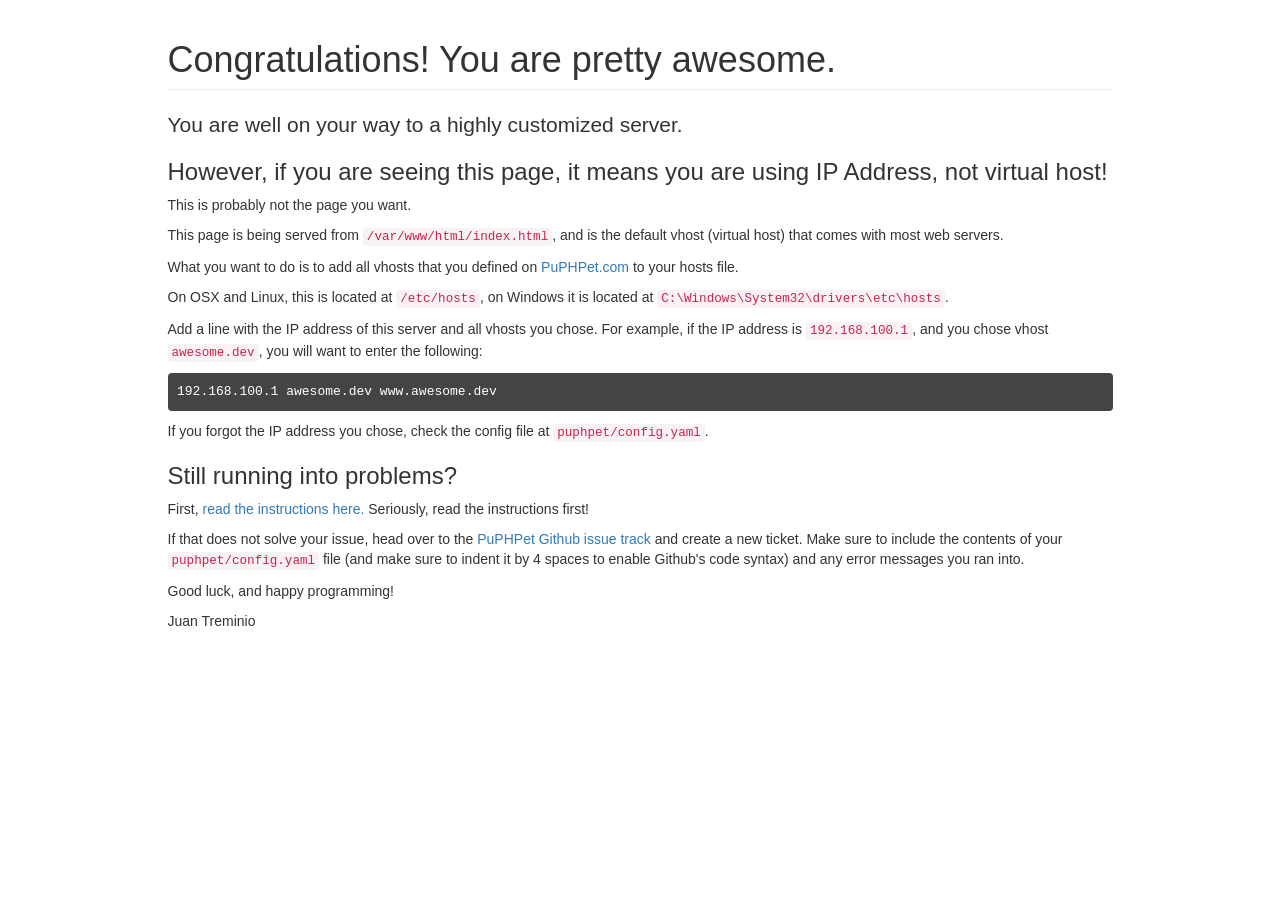
<file: src/html/index.html>
<!DOCTYPE html>
<html lang="en">
<head>
    <meta http-equiv="content-type" content="text/html; charset=UTF-8" />
    <meta charset="utf-8" />
    <title>Webserver Landing Page</title>
    <meta name="generator" content="PuPHPet.com" />
    <meta name="viewport" content="width=device-width, initial-scale=1, maximum-scale=1" />
    <link href="//netdna.bootstrapcdn.com/bootstrap/3.3.2/css/bootstrap.min.css" rel="stylesheet" />
    <style type="text/css">pre { background: #444; color:#fff; border-style: none; }</style>
    <!--[if lt IE 9]><script src="//html5shim.googlecode.com/svn/trunk/html5.js?"></script><![endif]-->
</head>
<body>
<div class="container">
    <div class="row">
        <div class="col-md-12">
            <div class="row">
                <div class="col-md-1"></div>
                <div class="col-md-10">
                    <h1 class="page-header">Congratulations! You are pretty awesome.</h1>

                    <p class="lead">You are well on your way to a highly customized server.</p>

                    <h3>However, if you are seeing this page, it means you are using IP Address, not virtual host!</h3>

                    <p>This is probably not the page you want.</p>

                    <p>
                        This page is being served from <code>/var/www/html/index.html</code>, and is the default
                        vhost (virtual host) that comes with most web servers.
                    </p>

                    <p>
                        What you want to do is to add all vhosts that you defined on
                        <a href="https://puphpet.com" target="_blank">PuPHPet.com</a> to your hosts file.
                    </p>

                    <p>
                        On OSX and Linux, this is located at <code>/etc/hosts</code>, on Windows it is located at
                        <code>C:\Windows\System32\drivers\etc\hosts</code>.
                    </p>

                    <p>
                        Add a line with the IP address of this server and all vhosts you chose. For example, if the
                        IP address is <code>192.168.100.1</code>, and you chose vhost <code>awesome.dev</code>,
                        you will want to enter the following:
                    </p>

                    <pre>192.168.100.1 awesome.dev www.awesome.dev</pre>

                    <p>
                        If you forgot the IP address you chose, check the config file at
                        <code>puphpet/config.yaml</code>.
                    </p>

                    <h3>Still running into problems?</h3>

                    <p>
                        First, <a href="https://github.com/puphpet/puphpet/blob/master/archive/puphpet/shell/ascii-art/important-notices.txt"
                                  target="_blank">read the instructions here.</a>
                        Seriously, read the instructions first!
                    </p>

                    <p>
                        If that does not solve your issue, head over to the
                        <a href="https://github.com/puphpet/puphpet/issues" target="_blank">PuPHPet Github issue track</a>
                        and create a new ticket. Make sure to include the contents of your
                        <code>puphpet/config.yaml</code> file (and make sure to indent it by 4 spaces to enable
                        Github's code syntax) and any error messages you ran into.
                    </p>

                    <p>Good luck, and happy programming!</p>

                    <p>Juan Treminio</p>
                </div>
            </div>
        </div>
    </div>
</div>
</body>
</html>
</file>
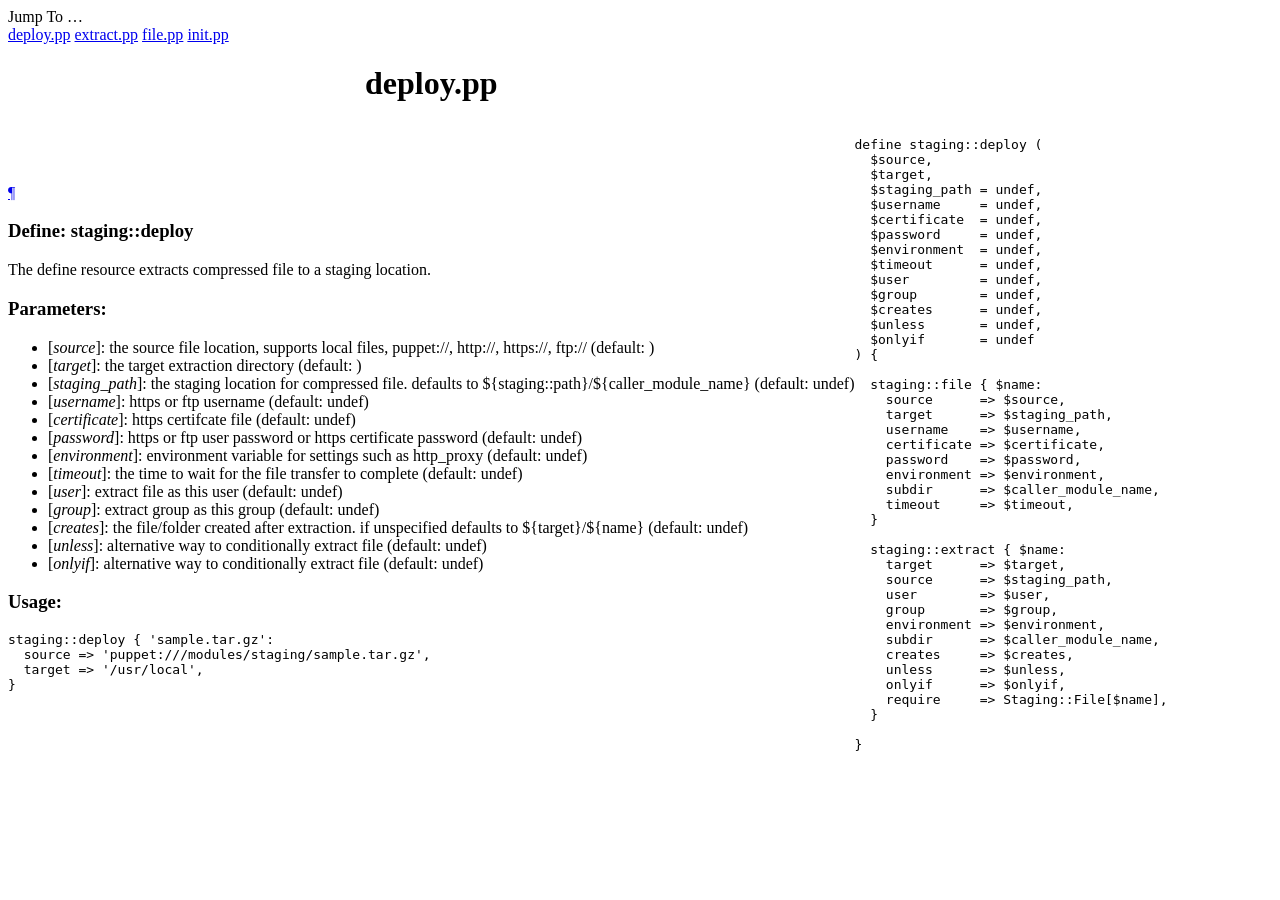
<file: puphpet/puppet/modules/staging/docs/deploy.html>
<!DOCTYPE html>
<html>
<head>
  <meta http-equiv="content-type" content="text/html;charset=utf-8">
  <title>deploy.pp</title>
  <link rel="stylesheet" href="http://jashkenas.github.com/docco/resources/docco.css">
</head>
<body>
<div id='container'>
  <div id="background"></div>
  <div id="jump_to">
    Jump To &hellip;
    <div id="jump_wrapper">
      <div id="jump_page">
          <a class="source" href="deploy.html">deploy.pp</a>
          <a class="source" href="extract.html">extract.pp</a>
          <a class="source" href="file.html">file.pp</a>
          <a class="source" href="init.html">init.pp</a>
      </div>
    </div>
  </div>
  <table cellspacing=0 cellpadding=0>
  <thead>
    <tr>
      <th class=docs><h1>deploy.pp</h1></th>
      <th class=code></th>
    </tr>
  </thead>
  <tbody>
    <tr id='section-Define:_staging::deploy'>
      <td class=docs>
        <div class="pilwrap">
          <a class="pilcrow" href="#section-Define:_staging::deploy">&#182;</a>
        </div>
        <h3>Define: staging::deploy</h3>

<p>The define resource extracts compressed file to a staging location.</p>

<h3>Parameters:</h3>

<ul>
<li>[<em>source</em>]:  the source file location, supports local files, puppet://, http://, https://, ftp:// (default: )</li>
<li>[<em>target</em>]:  the target extraction directory (default: )</li>
<li>[<em>staging_path</em>]:  the staging location for compressed file. defaults to ${staging::path}/${caller_module_name} (default: undef)</li>
<li>[<em>username</em>]:  https or ftp username (default: undef)</li>
<li>[<em>certificate</em>]:  https certifcate file (default: undef)</li>
<li>[<em>password</em>]:  https or ftp user password or https certificate password (default: undef)</li>
<li>[<em>environment</em>]:  environment variable for settings such as http_proxy (default: undef)</li>
<li>[<em>timeout</em>]:  the time to wait for the file transfer to complete (default: undef)</li>
<li>[<em>user</em>]:  extract file as this user (default: undef)</li>
<li>[<em>group</em>]:  extract group as this group (default: undef)</li>
<li>[<em>creates</em>]:  the file/folder created after extraction. if unspecified defaults to ${target}/${name} (default: undef)</li>
<li>[<em>unless</em>]:  alternative way to conditionally extract file (default: undef)</li>
<li>[<em>onlyif</em>]:  alternative way to conditionally extract file (default: undef)</li>
</ul>


<h3>Usage:</h3>

<pre><code>staging::deploy { 'sample.tar.gz':
  source =&gt; 'puppet:///modules/staging/sample.tar.gz',
  target =&gt; '/usr/local',
}
</code></pre>

      </td>
      <td class=code>
        <div class='highlight'><pre><span class="n">define</span> <span class="n">staging</span><span class="o">::</span><span class="n">deploy</span> <span class="p">(</span>
  <span class="vg">$source</span><span class="p">,</span>               
  <span class="vg">$target</span><span class="p">,</span>               
  <span class="vg">$staging_path</span> <span class="o">=</span> <span class="k">undef</span><span class="p">,</span> 
  <span class="vg">$username</span>     <span class="o">=</span> <span class="k">undef</span><span class="p">,</span> 
  <span class="vg">$certificate</span>  <span class="o">=</span> <span class="k">undef</span><span class="p">,</span> 
  <span class="vg">$password</span>     <span class="o">=</span> <span class="k">undef</span><span class="p">,</span> 
  <span class="vg">$environment</span>  <span class="o">=</span> <span class="k">undef</span><span class="p">,</span> 
  <span class="vg">$timeout</span>      <span class="o">=</span> <span class="k">undef</span><span class="p">,</span> 
  <span class="vg">$user</span>         <span class="o">=</span> <span class="k">undef</span><span class="p">,</span> 
  <span class="vg">$group</span>        <span class="o">=</span> <span class="k">undef</span><span class="p">,</span> 
  <span class="vg">$creates</span>      <span class="o">=</span> <span class="k">undef</span><span class="p">,</span> 
  <span class="vg">$unless</span>       <span class="o">=</span> <span class="k">undef</span><span class="p">,</span> 
  <span class="vg">$onlyif</span>       <span class="o">=</span> <span class="k">undef</span>  
<span class="p">)</span> <span class="p">{</span>

  <span class="n">staging</span><span class="o">::</span><span class="n">file</span> <span class="p">{</span> <span class="vg">$name</span><span class="p">:</span>
    <span class="n">source</span>      <span class="o">=&gt;</span> <span class="vg">$source</span><span class="p">,</span>
    <span class="n">target</span>      <span class="o">=&gt;</span> <span class="vg">$staging_path</span><span class="p">,</span>
    <span class="n">username</span>    <span class="o">=&gt;</span> <span class="vg">$username</span><span class="p">,</span>
    <span class="n">certificate</span> <span class="o">=&gt;</span> <span class="vg">$certificate</span><span class="p">,</span>
    <span class="n">password</span>    <span class="o">=&gt;</span> <span class="vg">$password</span><span class="p">,</span>
    <span class="n">environment</span> <span class="o">=&gt;</span> <span class="vg">$environment</span><span class="p">,</span>
    <span class="n">subdir</span>      <span class="o">=&gt;</span> <span class="vg">$caller_module_name</span><span class="p">,</span>
    <span class="n">timeout</span>     <span class="o">=&gt;</span> <span class="vg">$timeout</span><span class="p">,</span>
  <span class="p">}</span>

  <span class="n">staging</span><span class="o">::</span><span class="n">extract</span> <span class="p">{</span> <span class="vg">$name</span><span class="p">:</span>
    <span class="n">target</span>      <span class="o">=&gt;</span> <span class="vg">$target</span><span class="p">,</span>
    <span class="n">source</span>      <span class="o">=&gt;</span> <span class="vg">$staging_path</span><span class="p">,</span>
    <span class="n">user</span>        <span class="o">=&gt;</span> <span class="vg">$user</span><span class="p">,</span>
    <span class="n">group</span>       <span class="o">=&gt;</span> <span class="vg">$group</span><span class="p">,</span>
    <span class="n">environment</span> <span class="o">=&gt;</span> <span class="vg">$environment</span><span class="p">,</span>
    <span class="n">subdir</span>      <span class="o">=&gt;</span> <span class="vg">$caller_module_name</span><span class="p">,</span>
    <span class="n">creates</span>     <span class="o">=&gt;</span> <span class="vg">$creates</span><span class="p">,</span>
    <span class="k">unless</span>      <span class="o">=&gt;</span> <span class="vg">$unless</span><span class="p">,</span>
    <span class="n">onlyif</span>      <span class="o">=&gt;</span> <span class="vg">$onlyif</span><span class="p">,</span>
    <span class="nb">require</span>     <span class="o">=&gt;</span> <span class="no">Staging</span><span class="o">::</span><span class="no">File</span><span class="o">[</span><span class="vg">$name</span><span class="o">]</span><span class="p">,</span>
  <span class="p">}</span>

<span class="p">}</span></pre></div>
      </td>
    </tr>
  </table>
</div>
</body>
</file>
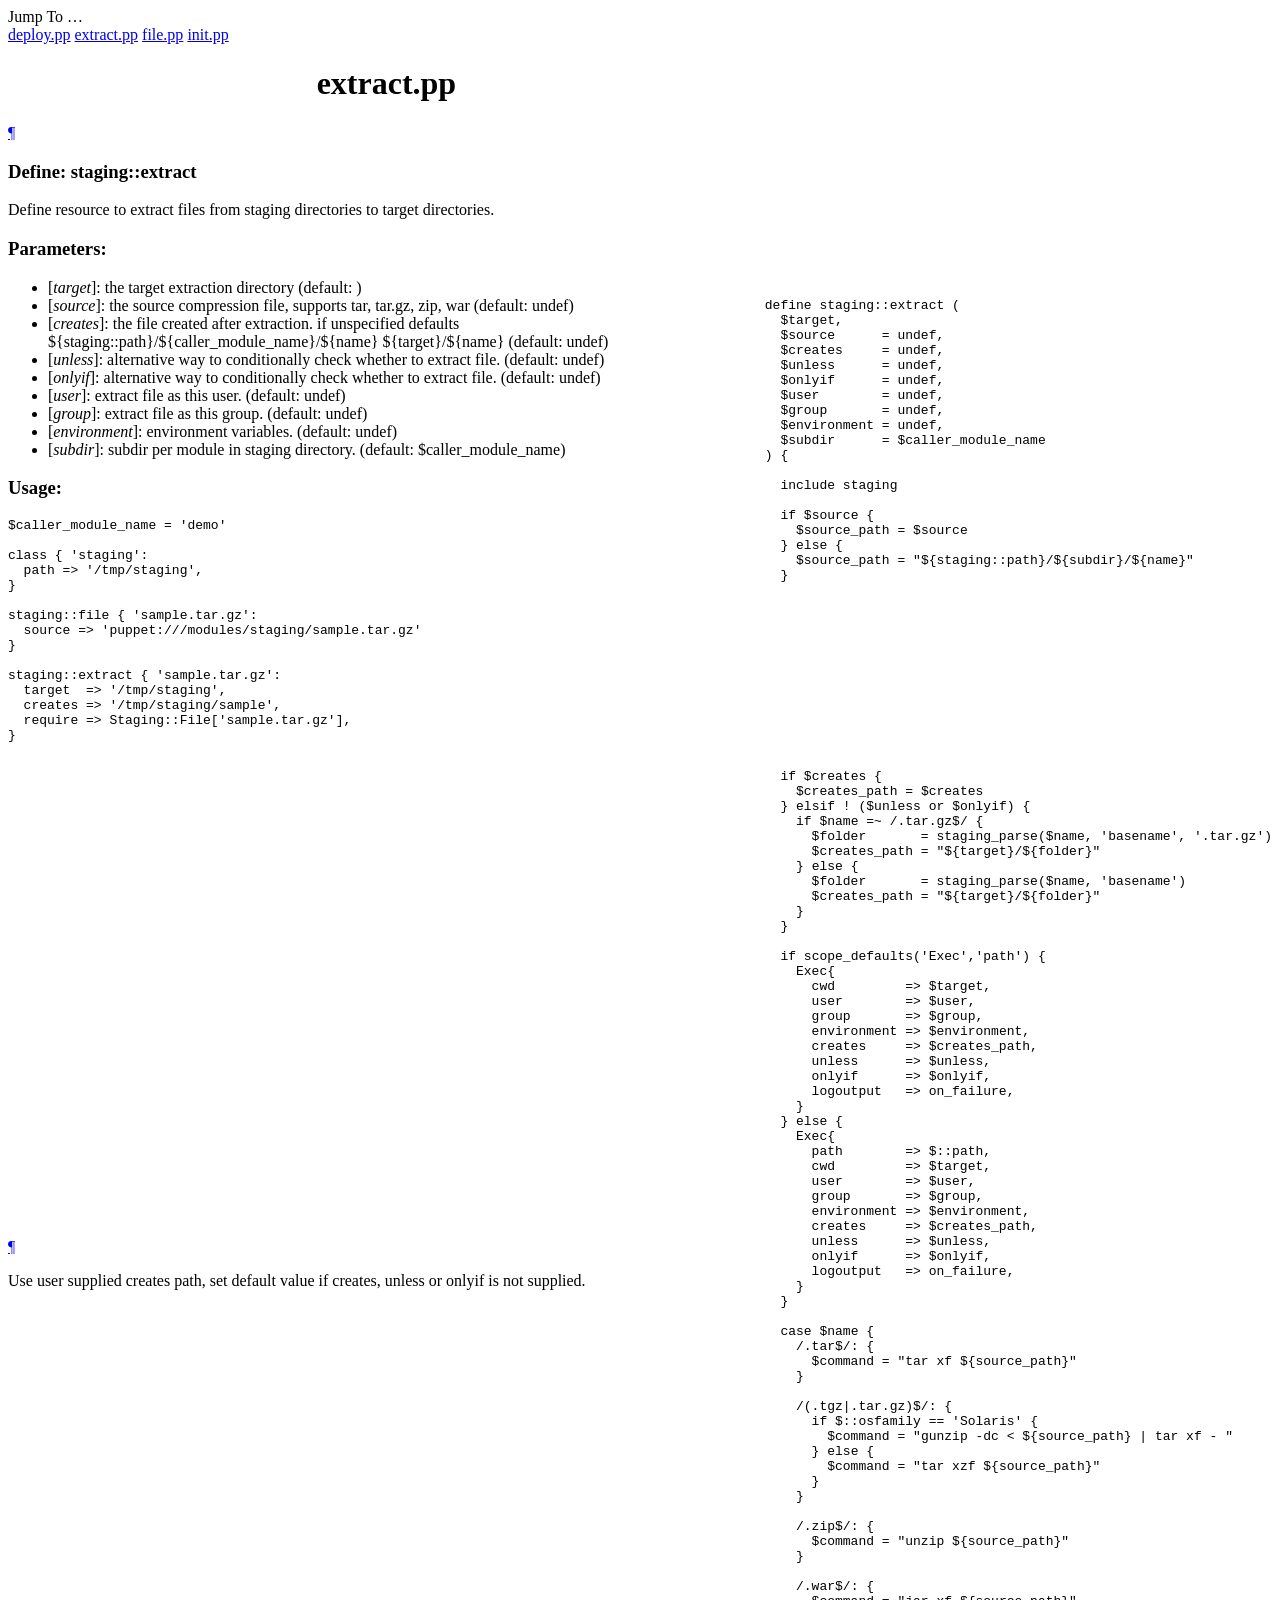
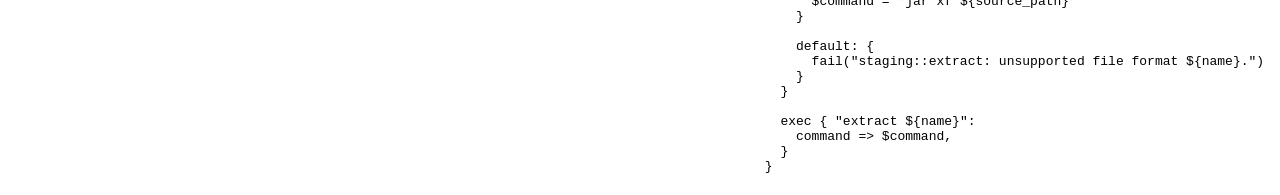
<file: puphpet/puppet/modules/staging/docs/extract.html>
<!DOCTYPE html>
<html>
<head>
  <meta http-equiv="content-type" content="text/html;charset=utf-8">
  <title>extract.pp</title>
  <link rel="stylesheet" href="http://jashkenas.github.com/docco/resources/docco.css">
</head>
<body>
<div id='container'>
  <div id="background"></div>
  <div id="jump_to">
    Jump To &hellip;
    <div id="jump_wrapper">
      <div id="jump_page">
          <a class="source" href="deploy.html">deploy.pp</a>
          <a class="source" href="extract.html">extract.pp</a>
          <a class="source" href="file.html">file.pp</a>
          <a class="source" href="init.html">init.pp</a>
      </div>
    </div>
  </div>
  <table cellspacing=0 cellpadding=0>
  <thead>
    <tr>
      <th class=docs><h1>extract.pp</h1></th>
      <th class=code></th>
    </tr>
  </thead>
  <tbody>
    <tr id='section-Define:_staging::extract'>
      <td class=docs>
        <div class="pilwrap">
          <a class="pilcrow" href="#section-Define:_staging::extract">&#182;</a>
        </div>
        <h3>Define: staging::extract</h3>

<p>Define resource to extract files from staging directories to target directories.</p>

<h3>Parameters:</h3>

<ul>
<li>[<em>target</em>]:  the target extraction directory (default: )</li>
<li>[<em>source</em>]:  the source compression file, supports tar, tar.gz, zip, war (default: undef)</li>
<li>[<em>creates</em>]:  the file created after extraction. if unspecified defaults ${staging::path}/${caller_module_name}/${name} ${target}/${name} (default: undef)</li>
<li>[<em>unless</em>]:  alternative way to conditionally check whether to extract file. (default: undef)</li>
<li>[<em>onlyif</em>]:  alternative way to conditionally check whether to extract file. (default: undef)</li>
<li>[<em>user</em>]:  extract file as this user. (default: undef)</li>
<li>[<em>group</em>]:   extract file as this group. (default: undef)</li>
<li>[<em>environment</em>]:  environment variables. (default: undef)</li>
<li>[<em>subdir</em>]:  subdir per module in staging directory. (default: $caller_module_name)</li>
</ul>


<h3>Usage:</h3>

<pre><code>$caller_module_name = 'demo'

class { 'staging':
  path =&gt; '/tmp/staging',
}

staging::file { 'sample.tar.gz':
  source =&gt; 'puppet:///modules/staging/sample.tar.gz'
}

staging::extract { 'sample.tar.gz':
  target  =&gt; '/tmp/staging',
  creates =&gt; '/tmp/staging/sample',
  require =&gt; Staging::File['sample.tar.gz'],
}
</code></pre>
      </td>
      <td class=code>
        <div class='highlight'><pre><span class="n">define</span> <span class="n">staging</span><span class="o">::</span><span class="n">extract</span> <span class="p">(</span>
  <span class="vg">$target</span><span class="p">,</span>              
  <span class="vg">$source</span>      <span class="o">=</span> <span class="k">undef</span><span class="p">,</span> 
  <span class="vg">$creates</span>     <span class="o">=</span> <span class="k">undef</span><span class="p">,</span> 
  <span class="vg">$unless</span>      <span class="o">=</span> <span class="k">undef</span><span class="p">,</span> 
  <span class="vg">$onlyif</span>      <span class="o">=</span> <span class="k">undef</span><span class="p">,</span> 
  <span class="vg">$user</span>        <span class="o">=</span> <span class="k">undef</span><span class="p">,</span> 
  <span class="vg">$group</span>       <span class="o">=</span> <span class="k">undef</span><span class="p">,</span> 
  <span class="vg">$environment</span> <span class="o">=</span> <span class="k">undef</span><span class="p">,</span> 
  <span class="vg">$subdir</span>      <span class="o">=</span> <span class="vg">$caller_module_name</span> 
<span class="p">)</span> <span class="p">{</span>

  <span class="kp">include</span> <span class="n">staging</span>

  <span class="k">if</span> <span class="vg">$source</span> <span class="p">{</span>
    <span class="vg">$source_path</span> <span class="o">=</span> <span class="vg">$source</span>
  <span class="p">}</span> <span class="k">else</span> <span class="p">{</span>
    <span class="vg">$source_path</span> <span class="o">=</span> <span class="s2">&quot;${staging::path}/${subdir}/${name}&quot;</span>
  <span class="p">}</span></pre></div>
      </td>
    </tr>
    <tr id='section-2'>
      <td class=docs>
        <div class="pilwrap">
          <a class="pilcrow" href="#section-2">&#182;</a>
        </div>
        <p>Use user supplied creates path, set default value if creates, unless or
onlyif is not supplied.</p>

      </td>
      <td class=code>
        <div class='highlight'><pre>  <span class="k">if</span> <span class="vg">$creates</span> <span class="p">{</span>
    <span class="vg">$creates_path</span> <span class="o">=</span> <span class="vg">$creates</span>
  <span class="p">}</span> <span class="k">elsif</span> <span class="o">!</span> <span class="p">(</span><span class="vg">$unless</span> <span class="ow">or</span> <span class="vg">$onlyif</span><span class="p">)</span> <span class="p">{</span>
    <span class="k">if</span> <span class="vg">$name</span> <span class="o">=~</span> <span class="sr">/.tar.gz$/</span> <span class="p">{</span>
      <span class="vg">$folder</span>       <span class="o">=</span> <span class="n">staging_parse</span><span class="p">(</span><span class="vg">$name</span><span class="p">,</span> <span class="s1">&#39;basename&#39;</span><span class="p">,</span> <span class="s1">&#39;.tar.gz&#39;</span><span class="p">)</span>
      <span class="vg">$creates_path</span> <span class="o">=</span> <span class="s2">&quot;${target}/${folder}&quot;</span>
    <span class="p">}</span> <span class="k">else</span> <span class="p">{</span>
      <span class="vg">$folder</span>       <span class="o">=</span> <span class="n">staging_parse</span><span class="p">(</span><span class="vg">$name</span><span class="p">,</span> <span class="s1">&#39;basename&#39;</span><span class="p">)</span>
      <span class="vg">$creates_path</span> <span class="o">=</span> <span class="s2">&quot;${target}/${folder}&quot;</span>
    <span class="p">}</span>
  <span class="p">}</span>

  <span class="k">if</span> <span class="n">scope_defaults</span><span class="p">(</span><span class="s1">&#39;Exec&#39;</span><span class="p">,</span><span class="s1">&#39;path&#39;</span><span class="p">)</span> <span class="p">{</span>
    <span class="no">Exec</span><span class="p">{</span>
      <span class="n">cwd</span>         <span class="o">=&gt;</span> <span class="vg">$target</span><span class="p">,</span>
      <span class="n">user</span>        <span class="o">=&gt;</span> <span class="vg">$user</span><span class="p">,</span>
      <span class="n">group</span>       <span class="o">=&gt;</span> <span class="vg">$group</span><span class="p">,</span>
      <span class="n">environment</span> <span class="o">=&gt;</span> <span class="vg">$environment</span><span class="p">,</span>
      <span class="n">creates</span>     <span class="o">=&gt;</span> <span class="vg">$creates_path</span><span class="p">,</span>
      <span class="k">unless</span>      <span class="o">=&gt;</span> <span class="vg">$unless</span><span class="p">,</span>
      <span class="n">onlyif</span>      <span class="o">=&gt;</span> <span class="vg">$onlyif</span><span class="p">,</span>
      <span class="n">logoutput</span>   <span class="o">=&gt;</span> <span class="n">on_failure</span><span class="p">,</span>
    <span class="p">}</span>
  <span class="p">}</span> <span class="k">else</span> <span class="p">{</span>
    <span class="no">Exec</span><span class="p">{</span>
      <span class="n">path</span>        <span class="o">=&gt;</span> <span class="vg">$:</span><span class="ss">:path</span><span class="p">,</span>
      <span class="n">cwd</span>         <span class="o">=&gt;</span> <span class="vg">$target</span><span class="p">,</span>
      <span class="n">user</span>        <span class="o">=&gt;</span> <span class="vg">$user</span><span class="p">,</span>
      <span class="n">group</span>       <span class="o">=&gt;</span> <span class="vg">$group</span><span class="p">,</span>
      <span class="n">environment</span> <span class="o">=&gt;</span> <span class="vg">$environment</span><span class="p">,</span>
      <span class="n">creates</span>     <span class="o">=&gt;</span> <span class="vg">$creates_path</span><span class="p">,</span>
      <span class="k">unless</span>      <span class="o">=&gt;</span> <span class="vg">$unless</span><span class="p">,</span>
      <span class="n">onlyif</span>      <span class="o">=&gt;</span> <span class="vg">$onlyif</span><span class="p">,</span>
      <span class="n">logoutput</span>   <span class="o">=&gt;</span> <span class="n">on_failure</span><span class="p">,</span>
    <span class="p">}</span>
  <span class="p">}</span>

  <span class="k">case</span> <span class="vg">$name</span> <span class="p">{</span>
    <span class="sr">/.tar$/</span><span class="p">:</span> <span class="p">{</span>
      <span class="vg">$command</span> <span class="o">=</span> <span class="s2">&quot;tar xf ${source_path}&quot;</span>
    <span class="p">}</span>

    <span class="sr">/(.tgz|.tar.gz)$/</span><span class="p">:</span> <span class="p">{</span>
      <span class="k">if</span> <span class="vg">$:</span><span class="ss">:osfamily</span> <span class="o">==</span> <span class="s1">&#39;Solaris&#39;</span> <span class="p">{</span>
        <span class="vg">$command</span> <span class="o">=</span> <span class="s2">&quot;gunzip -dc &lt; ${source_path} | tar xf - &quot;</span>
      <span class="p">}</span> <span class="k">else</span> <span class="p">{</span>
        <span class="vg">$command</span> <span class="o">=</span> <span class="s2">&quot;tar xzf ${source_path}&quot;</span>
      <span class="p">}</span>
    <span class="p">}</span>

    <span class="sr">/.zip$/</span><span class="p">:</span> <span class="p">{</span>
      <span class="vg">$command</span> <span class="o">=</span> <span class="s2">&quot;unzip ${source_path}&quot;</span>
    <span class="p">}</span>

    <span class="sr">/.war$/</span><span class="p">:</span> <span class="p">{</span>
      <span class="vg">$command</span> <span class="o">=</span> <span class="s2">&quot;jar xf ${source_path}&quot;</span>
    <span class="p">}</span>

    <span class="n">default</span><span class="p">:</span> <span class="p">{</span>
      <span class="nb">fail</span><span class="p">(</span><span class="s2">&quot;staging::extract: unsupported file format ${name}.&quot;</span><span class="p">)</span>
    <span class="p">}</span>
  <span class="p">}</span>

  <span class="nb">exec</span> <span class="p">{</span> <span class="s2">&quot;extract ${name}&quot;</span><span class="p">:</span>
    <span class="n">command</span> <span class="o">=&gt;</span> <span class="vg">$command</span><span class="p">,</span>
  <span class="p">}</span>
<span class="p">}</span></pre></div>
      </td>
    </tr>
  </table>
</div>
</body>
</file>
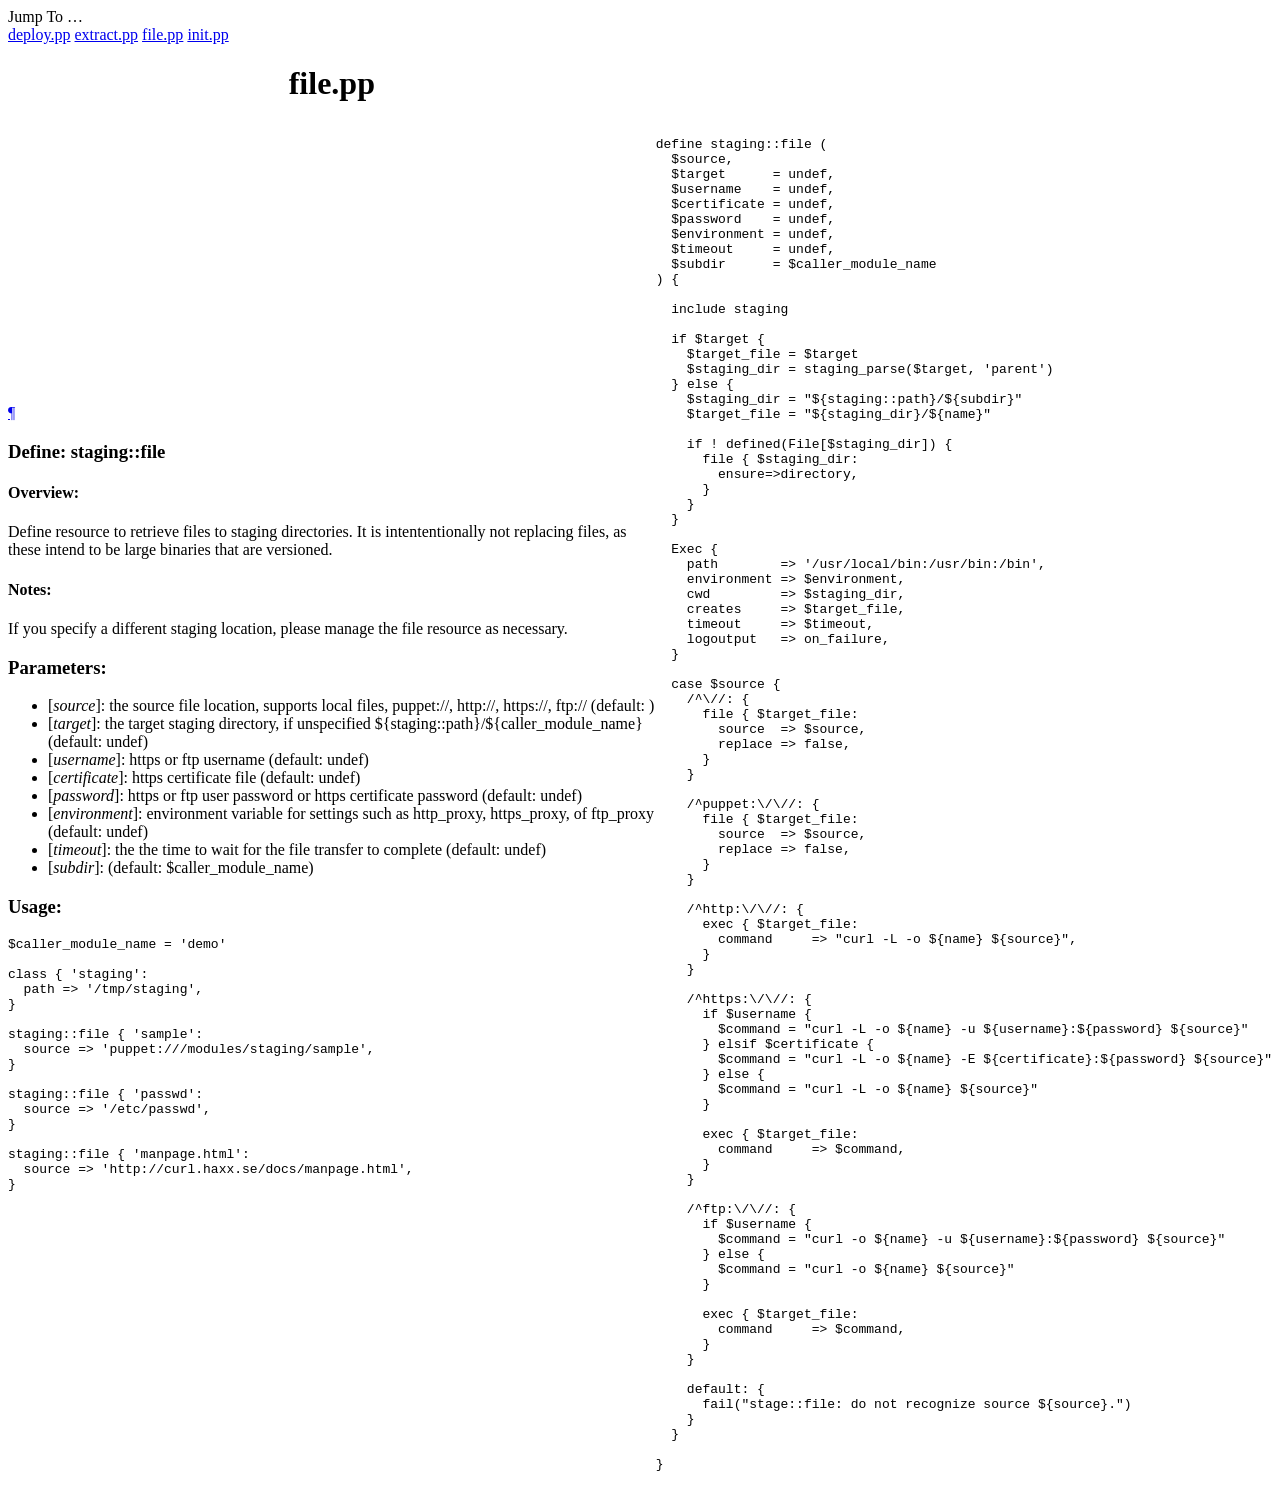
<file: puphpet/puppet/modules/staging/docs/file.html>
<!DOCTYPE html>
<html>
<head>
  <meta http-equiv="content-type" content="text/html;charset=utf-8">
  <title>file.pp</title>
  <link rel="stylesheet" href="http://jashkenas.github.com/docco/resources/docco.css">
</head>
<body>
<div id='container'>
  <div id="background"></div>
  <div id="jump_to">
    Jump To &hellip;
    <div id="jump_wrapper">
      <div id="jump_page">
          <a class="source" href="deploy.html">deploy.pp</a>
          <a class="source" href="extract.html">extract.pp</a>
          <a class="source" href="file.html">file.pp</a>
          <a class="source" href="init.html">init.pp</a>
      </div>
    </div>
  </div>
  <table cellspacing=0 cellpadding=0>
  <thead>
    <tr>
      <th class=docs><h1>file.pp</h1></th>
      <th class=code></th>
    </tr>
  </thead>
  <tbody>
    <tr id='section-Define:_staging::file'>
      <td class=docs>
        <div class="pilwrap">
          <a class="pilcrow" href="#section-Define:_staging::file">&#182;</a>
        </div>
        <h3>Define: staging::file</h3>

<h4>Overview:</h4>

<p>Define resource to retrieve files to staging directories. It is
intententionally not replacing files, as these intend to be large binaries
that are versioned.</p>

<h4>Notes:</h4>

<p>  If you specify a different staging location, please manage the file
  resource as necessary.</p>

<h3>Parameters:</h3>

<ul>
<li>[<em>source</em>]:  the source file location, supports local files, puppet://, http://, https://, ftp:// (default: )</li>
<li>[<em>target</em>]:  the target staging directory, if unspecified ${staging::path}/${caller_module_name} (default: undef)</li>
<li>[<em>username</em>]:  https or ftp username (default: undef)</li>
<li>[<em>certificate</em>]:  https certificate file (default: undef)</li>
<li>[<em>password</em>]:  https or ftp user password or https certificate password (default: undef)</li>
<li>[<em>environment</em>]:  environment variable for settings such as http_proxy, https_proxy, of ftp_proxy (default: undef)</li>
<li>[<em>timeout</em>]:  the the time to wait for the file transfer to complete (default: undef)</li>
<li>[<em>subdir</em>]:  (default: $caller_module_name)</li>
</ul>


<h3>Usage:</h3>

<pre><code>$caller_module_name = 'demo'

class { 'staging':
  path =&gt; '/tmp/staging',
}

staging::file { 'sample':
  source =&gt; 'puppet:///modules/staging/sample',
}

staging::file { 'passwd':
  source =&gt; '/etc/passwd',
}

staging::file { 'manpage.html':
  source =&gt; 'http://curl.haxx.se/docs/manpage.html',
}
</code></pre>

      </td>
      <td class=code>
        <div class='highlight'><pre><span class="n">define</span> <span class="n">staging</span><span class="o">::</span><span class="n">file</span> <span class="p">(</span>
  <span class="vg">$source</span><span class="p">,</span>              
  <span class="vg">$target</span>      <span class="o">=</span> <span class="k">undef</span><span class="p">,</span> 
  <span class="vg">$username</span>    <span class="o">=</span> <span class="k">undef</span><span class="p">,</span> 
  <span class="vg">$certificate</span> <span class="o">=</span> <span class="k">undef</span><span class="p">,</span> 
  <span class="vg">$password</span>    <span class="o">=</span> <span class="k">undef</span><span class="p">,</span> 
  <span class="vg">$environment</span> <span class="o">=</span> <span class="k">undef</span><span class="p">,</span> 
  <span class="vg">$timeout</span>     <span class="o">=</span> <span class="k">undef</span><span class="p">,</span> 
  <span class="vg">$subdir</span>      <span class="o">=</span> <span class="vg">$caller_module_name</span>
<span class="p">)</span> <span class="p">{</span>

  <span class="kp">include</span> <span class="n">staging</span>

  <span class="k">if</span> <span class="vg">$target</span> <span class="p">{</span>
    <span class="vg">$target_file</span> <span class="o">=</span> <span class="vg">$target</span>
    <span class="vg">$staging_dir</span> <span class="o">=</span> <span class="n">staging_parse</span><span class="p">(</span><span class="vg">$target</span><span class="p">,</span> <span class="s1">&#39;parent&#39;</span><span class="p">)</span>
  <span class="p">}</span> <span class="k">else</span> <span class="p">{</span>
    <span class="vg">$staging_dir</span> <span class="o">=</span> <span class="s2">&quot;${staging::path}/${subdir}&quot;</span>
    <span class="vg">$target_file</span> <span class="o">=</span> <span class="s2">&quot;${staging_dir}/${name}&quot;</span>

    <span class="k">if</span> <span class="o">!</span> <span class="n">defined</span><span class="p">(</span><span class="no">File</span><span class="o">[</span><span class="vg">$staging_dir</span><span class="o">]</span><span class="p">)</span> <span class="p">{</span>
      <span class="n">file</span> <span class="p">{</span> <span class="vg">$staging_dir</span><span class="p">:</span>
        <span class="k">ensure</span><span class="o">=&gt;</span><span class="n">directory</span><span class="p">,</span>
      <span class="p">}</span>
    <span class="p">}</span>
  <span class="p">}</span>

  <span class="no">Exec</span> <span class="p">{</span>
    <span class="n">path</span>        <span class="o">=&gt;</span> <span class="s1">&#39;/usr/local/bin:/usr/bin:/bin&#39;</span><span class="p">,</span>
    <span class="n">environment</span> <span class="o">=&gt;</span> <span class="vg">$environment</span><span class="p">,</span>
    <span class="n">cwd</span>         <span class="o">=&gt;</span> <span class="vg">$staging_dir</span><span class="p">,</span>
    <span class="n">creates</span>     <span class="o">=&gt;</span> <span class="vg">$target_file</span><span class="p">,</span>
    <span class="n">timeout</span>     <span class="o">=&gt;</span> <span class="vg">$timeout</span><span class="p">,</span>
    <span class="n">logoutput</span>   <span class="o">=&gt;</span> <span class="n">on_failure</span><span class="p">,</span>
  <span class="p">}</span>

  <span class="k">case</span> <span class="vg">$source</span> <span class="p">{</span>
    <span class="sr">/^\//</span><span class="p">:</span> <span class="p">{</span>
      <span class="n">file</span> <span class="p">{</span> <span class="vg">$target_file</span><span class="p">:</span>
        <span class="n">source</span>  <span class="o">=&gt;</span> <span class="vg">$source</span><span class="p">,</span>
        <span class="n">replace</span> <span class="o">=&gt;</span> <span class="kp">false</span><span class="p">,</span>
      <span class="p">}</span>
    <span class="p">}</span>

    <span class="sr">/^puppet:\/\//</span><span class="p">:</span> <span class="p">{</span>
      <span class="n">file</span> <span class="p">{</span> <span class="vg">$target_file</span><span class="p">:</span>
        <span class="n">source</span>  <span class="o">=&gt;</span> <span class="vg">$source</span><span class="p">,</span>
        <span class="n">replace</span> <span class="o">=&gt;</span> <span class="kp">false</span><span class="p">,</span>
      <span class="p">}</span>
    <span class="p">}</span>

    <span class="sr">/^http:\/\//</span><span class="p">:</span> <span class="p">{</span>
      <span class="nb">exec</span> <span class="p">{</span> <span class="vg">$target_file</span><span class="p">:</span>
        <span class="n">command</span>     <span class="o">=&gt;</span> <span class="s2">&quot;curl -L -o ${name} ${source}&quot;</span><span class="p">,</span>
      <span class="p">}</span>
    <span class="p">}</span>

    <span class="sr">/^https:\/\//</span><span class="p">:</span> <span class="p">{</span>
      <span class="k">if</span> <span class="vg">$username</span> <span class="p">{</span>
        <span class="vg">$command</span> <span class="o">=</span> <span class="s2">&quot;curl -L -o ${name} -u ${username}:${password} ${source}&quot;</span>
      <span class="p">}</span> <span class="k">elsif</span> <span class="vg">$certificate</span> <span class="p">{</span>
        <span class="vg">$command</span> <span class="o">=</span> <span class="s2">&quot;curl -L -o ${name} -E ${certificate}:${password} ${source}&quot;</span>
      <span class="p">}</span> <span class="k">else</span> <span class="p">{</span>
        <span class="vg">$command</span> <span class="o">=</span> <span class="s2">&quot;curl -L -o ${name} ${source}&quot;</span>
      <span class="p">}</span>

      <span class="nb">exec</span> <span class="p">{</span> <span class="vg">$target_file</span><span class="p">:</span>
        <span class="n">command</span>     <span class="o">=&gt;</span> <span class="vg">$command</span><span class="p">,</span>
      <span class="p">}</span>
    <span class="p">}</span>

    <span class="sr">/^ftp:\/\//</span><span class="p">:</span> <span class="p">{</span>
      <span class="k">if</span> <span class="vg">$username</span> <span class="p">{</span>
        <span class="vg">$command</span> <span class="o">=</span> <span class="s2">&quot;curl -o ${name} -u ${username}:${password} ${source}&quot;</span>
      <span class="p">}</span> <span class="k">else</span> <span class="p">{</span>
        <span class="vg">$command</span> <span class="o">=</span> <span class="s2">&quot;curl -o ${name} ${source}&quot;</span>
      <span class="p">}</span>

      <span class="nb">exec</span> <span class="p">{</span> <span class="vg">$target_file</span><span class="p">:</span>
        <span class="n">command</span>     <span class="o">=&gt;</span> <span class="vg">$command</span><span class="p">,</span>
      <span class="p">}</span>
    <span class="p">}</span>

    <span class="n">default</span><span class="p">:</span> <span class="p">{</span>
      <span class="nb">fail</span><span class="p">(</span><span class="s2">&quot;stage::file: do not recognize source ${source}.&quot;</span><span class="p">)</span>
    <span class="p">}</span>
  <span class="p">}</span>

<span class="p">}</span></pre></div>
      </td>
    </tr>
  </table>
</div>
</body>
</file>
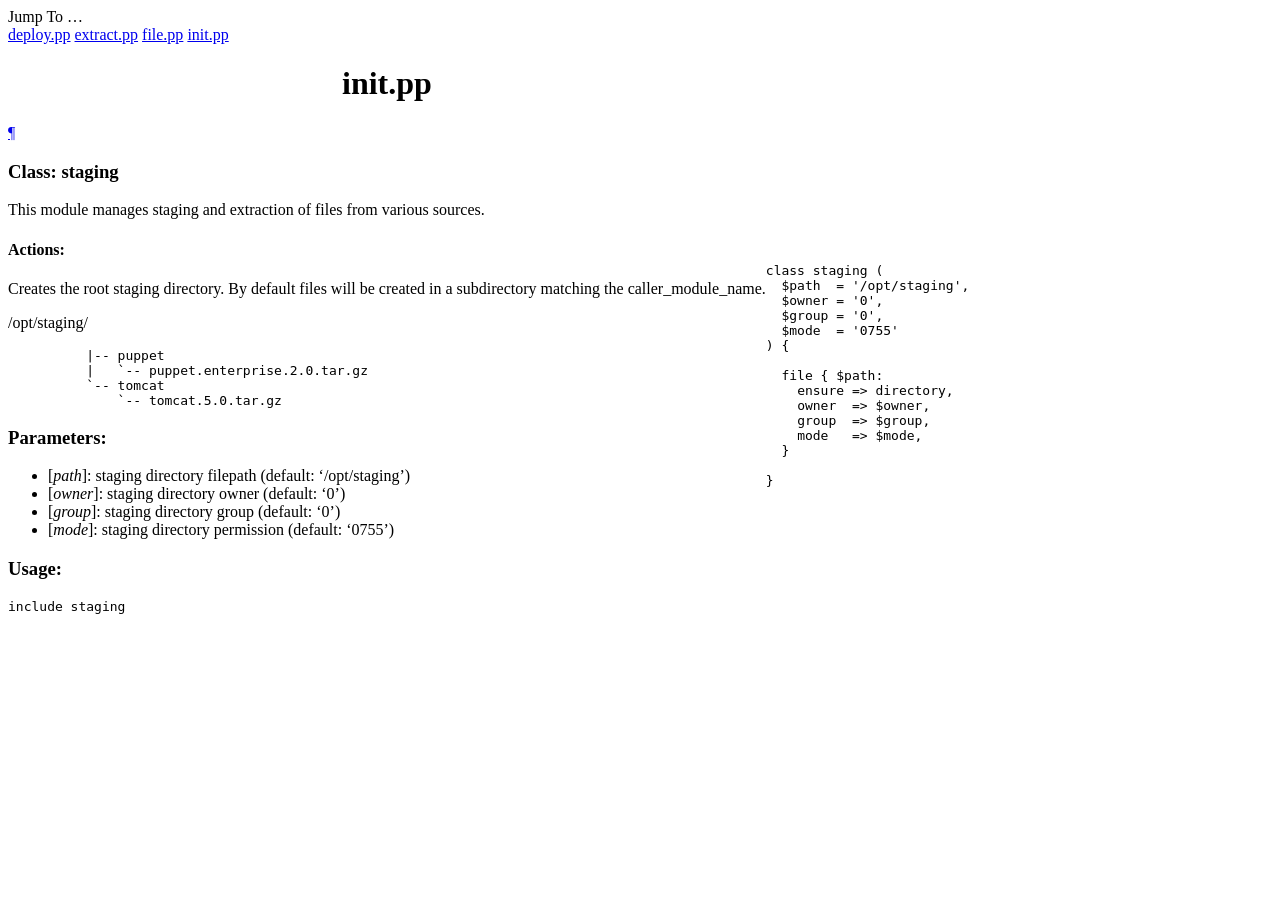
<file: puphpet/puppet/modules/staging/docs/init.html>
<!DOCTYPE html>
<html>
<head>
  <meta http-equiv="content-type" content="text/html;charset=utf-8">
  <title>init.pp</title>
  <link rel="stylesheet" href="http://jashkenas.github.com/docco/resources/docco.css">
</head>
<body>
<div id='container'>
  <div id="background"></div>
  <div id="jump_to">
    Jump To &hellip;
    <div id="jump_wrapper">
      <div id="jump_page">
          <a class="source" href="deploy.html">deploy.pp</a>
          <a class="source" href="extract.html">extract.pp</a>
          <a class="source" href="file.html">file.pp</a>
          <a class="source" href="init.html">init.pp</a>
      </div>
    </div>
  </div>
  <table cellspacing=0 cellpadding=0>
  <thead>
    <tr>
      <th class=docs><h1>init.pp</h1></th>
      <th class=code></th>
    </tr>
  </thead>
  <tbody>
    <tr id='section-Class:_staging'>
      <td class=docs>
        <div class="pilwrap">
          <a class="pilcrow" href="#section-Class:_staging">&#182;</a>
        </div>
        <h3>Class: staging</h3>

<p>This module manages staging and extraction of files from various sources.</p>

<h4>Actions:</h4>

<p>Creates the root staging directory. By default files will be created in a subdirectory matching the caller_module_name.</p>

<p>   /opt/staging/</p>

<pre><code>          |-- puppet
          |   `-- puppet.enterprise.2.0.tar.gz
          `-- tomcat
              `-- tomcat.5.0.tar.gz
</code></pre>

<h3>Parameters:</h3>

<ul>
<li>[<em>path</em>]:  staging directory filepath (default: &lsquo;/opt/staging&rsquo;)</li>
<li>[<em>owner</em>]:  staging directory owner (default: &lsquo;0&rsquo;)</li>
<li>[<em>group</em>]:  staging directory group (default: &lsquo;0&rsquo;)</li>
<li>[<em>mode</em>]:  staging directory permission (default: &lsquo;0755&rsquo;)</li>
</ul>


<h3>Usage:</h3>

<pre><code>include staging
</code></pre>

      </td>
      <td class=code>
        <div class='highlight'><pre><span class="k">class</span> <span class="n">staging</span> <span class="p">(</span>
  <span class="vg">$path</span>  <span class="o">=</span> <span class="s1">&#39;/opt/staging&#39;</span><span class="p">,</span> 
  <span class="vg">$owner</span> <span class="o">=</span> <span class="s1">&#39;0&#39;</span><span class="p">,</span>            
  <span class="vg">$group</span> <span class="o">=</span> <span class="s1">&#39;0&#39;</span><span class="p">,</span>            
  <span class="vg">$mode</span>  <span class="o">=</span> <span class="s1">&#39;0755&#39;</span>          
<span class="p">)</span> <span class="p">{</span>

  <span class="n">file</span> <span class="p">{</span> <span class="vg">$path</span><span class="p">:</span>
    <span class="k">ensure</span> <span class="o">=&gt;</span> <span class="n">directory</span><span class="p">,</span>
    <span class="n">owner</span>  <span class="o">=&gt;</span> <span class="vg">$owner</span><span class="p">,</span>
    <span class="n">group</span>  <span class="o">=&gt;</span> <span class="vg">$group</span><span class="p">,</span>
    <span class="n">mode</span>   <span class="o">=&gt;</span> <span class="vg">$mode</span><span class="p">,</span>
  <span class="p">}</span>

<span class="p">}</span></pre></div>
      </td>
    </tr>
  </table>
</div>
</body>
</file>
